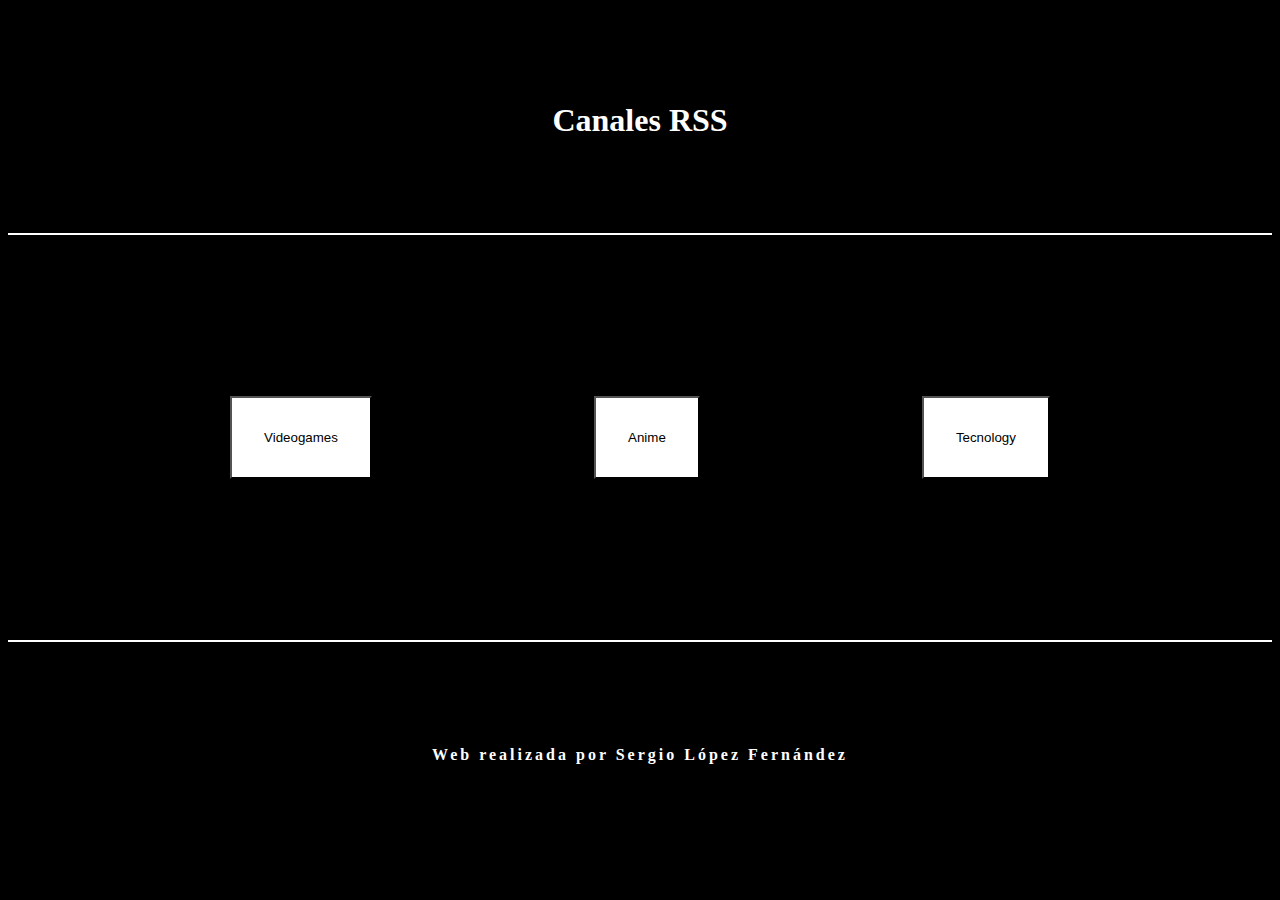
<file: RSS_slf/index.html>
<!DOCTYPE html>
<html lang="es">
<head>
    <meta charset="UTF-8">
    <meta http-equiv="X-UA-Compatible" content="IE=edge">
    <meta name="viewport" content="width=device-width, initial-scale=1.0">
    <title>Práctica RSS</title>
    <link rel="stylesheet" href="style.css">
</head>
<body>
    <header>
        <h1>
            Canales RSS
        </h1>
    </header>
    <section>
        <div>
            <a href="videogames_slf.rss">
                <button>
                    Videogames
                </button>
            </a>
        </div>
        <div>
            <a href="anime_slf.rss">
                <button>
                    Anime
                </button>
            </a>
        </div>
        <div>
            <a href="tecnology_slf.rss">
                <button>
                    Tecnology
                </button>
            </a>
        </div>
    </section>
    <footer>
        <h4>Web realizada por Sergio López Fernández</h4>
    </footer>
</body>
</html>
</file>
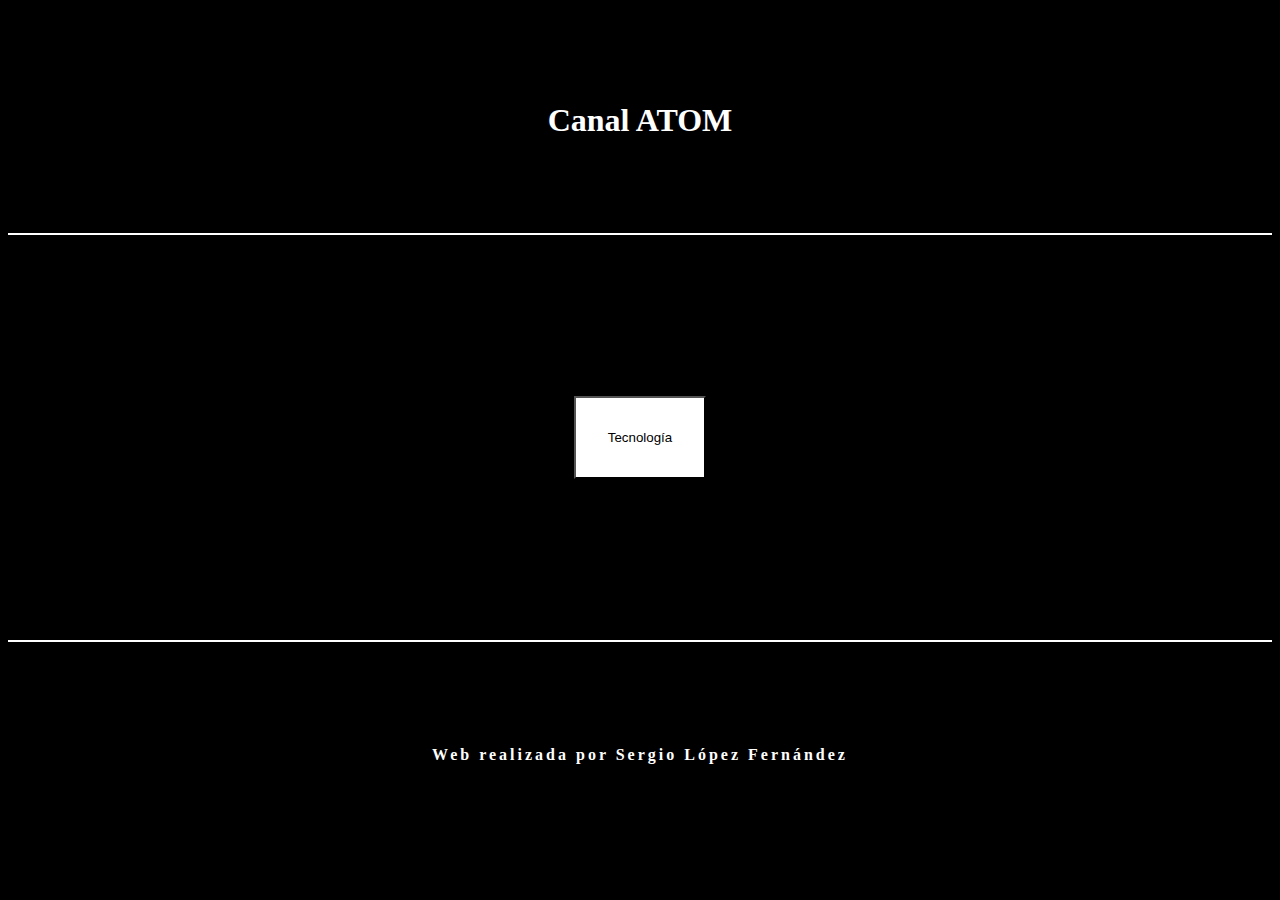
<file: ATOM_slf/index_slf.html>
<!DOCTYPE html>
<html lang="es">
<head>
    <meta charset="UTF-8">
    <meta http-equiv="X-UA-Compatible" content="IE=edge">
    <meta name="viewport" content="width=device-width, initial-scale=1.0">
    <link rel="stylesheet" href="style.css">
    <title>ATOM</title>
</head>
<body>
    <header>
        <h1>
            Canal ATOM
        </h1>
    </header>
    <section>
        <div>
            <a href="noticias_slf.xml">
                <button>
                    Tecnología
                </button>
            </a>
        </div>
    </section>
    <footer>
        <h4>Web realizada por Sergio López Fernández</h4>
    </footer>
</body>
</html>
</file>
<file: RSS_slf/style.css>
body{
    background-color: black;
    color: white;
}
header{
    height: 25vh;
    width: 100%;
    display: flex;
    justify-content: center;
    align-items: center;
    border-bottom: 2px solid white;
}
section{
    height: 45vh;
    width: 100%;
    display: flex;
    flex-direction: row;
    justify-content: space-evenly;
    align-items: center;
}
footer{
    height: 25vh;
    width: 100%;
    display: flex;
    justify-content: center;
    align-items: center;
    letter-spacing: 3px;
    border-top: 1px solid white;
    border-width: 2px;
}
button{
    padding: 2rem;
    background-color: white;
}
button:hover{
    background-color: rgb(180, 180, 180);
    cursor: pointer;
}
</file>
<file: ATOM_slf/style.css>
body{
    background-color: black;
    color: white;
}
header{
    height: 25vh;
    width: 100%;
    display: flex;
    justify-content: center;
    align-items: center;
    border-bottom: 2px solid white;
}
section{
    height: 45vh;
    width: 100%;
    display: flex;
    flex-direction: row;
    justify-content: space-evenly;
    align-items: center;
}
footer{
    height: 25vh;
    width: 100%;
    display: flex;
    justify-content: center;
    align-items: center;
    letter-spacing: 3px;
    border-top: 1px solid white;
    border-width: 2px;
}
button{
    padding: 2rem;
    background-color: white;
}
button:hover{
    background-color: rgb(180, 180, 180);
    cursor: pointer;
}
</file>
